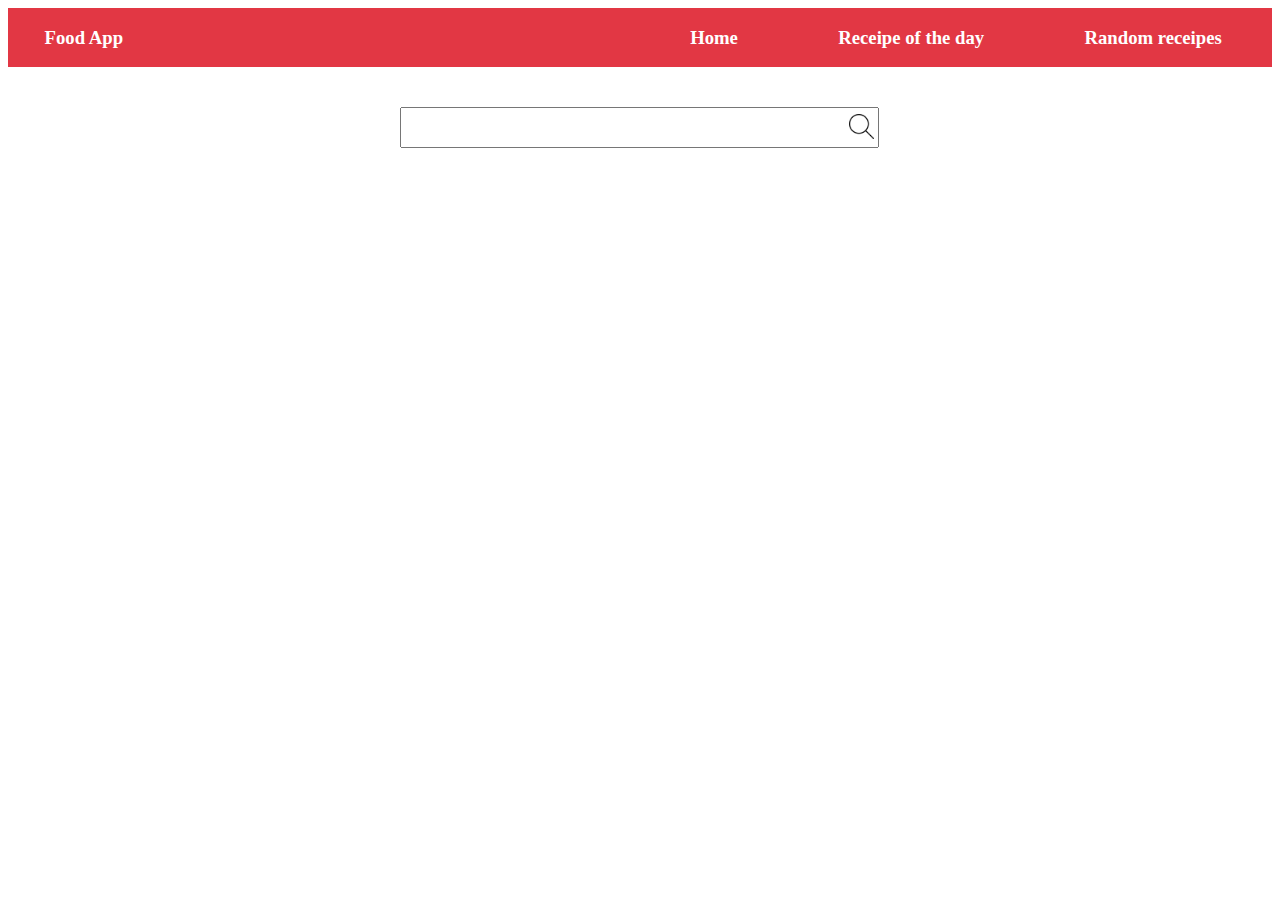
<file: index.html>
<!DOCTYPE html>
<html lang="en">
<head>
    <meta charset="UTF-8">
    <meta http-equiv="X-UA-Compatible" content="IE=edge">
    <meta name="viewport" content="width=device-width, initial-scale=1.0">
    <title>Food App</title>
    <link rel="stylesheet" href="./styles/navbar.css">
    <link rel="stylesheet" href="./styles/home.css">
</head>
<body>
    <nav></nav>
    <div id="container">
        <div id="searchbox">
            <div id="searchbar">
                <input type="text" id="inputbox" >
                <img src="./images/search.png" alt="" id="searchIcon">
            </div>
            <div id="dropdown"></div>
        </div>
        <div id="display"></div>
    </div>

</body>
</html>

<script type="module" src="./scripts/home.js"></script>
</file>
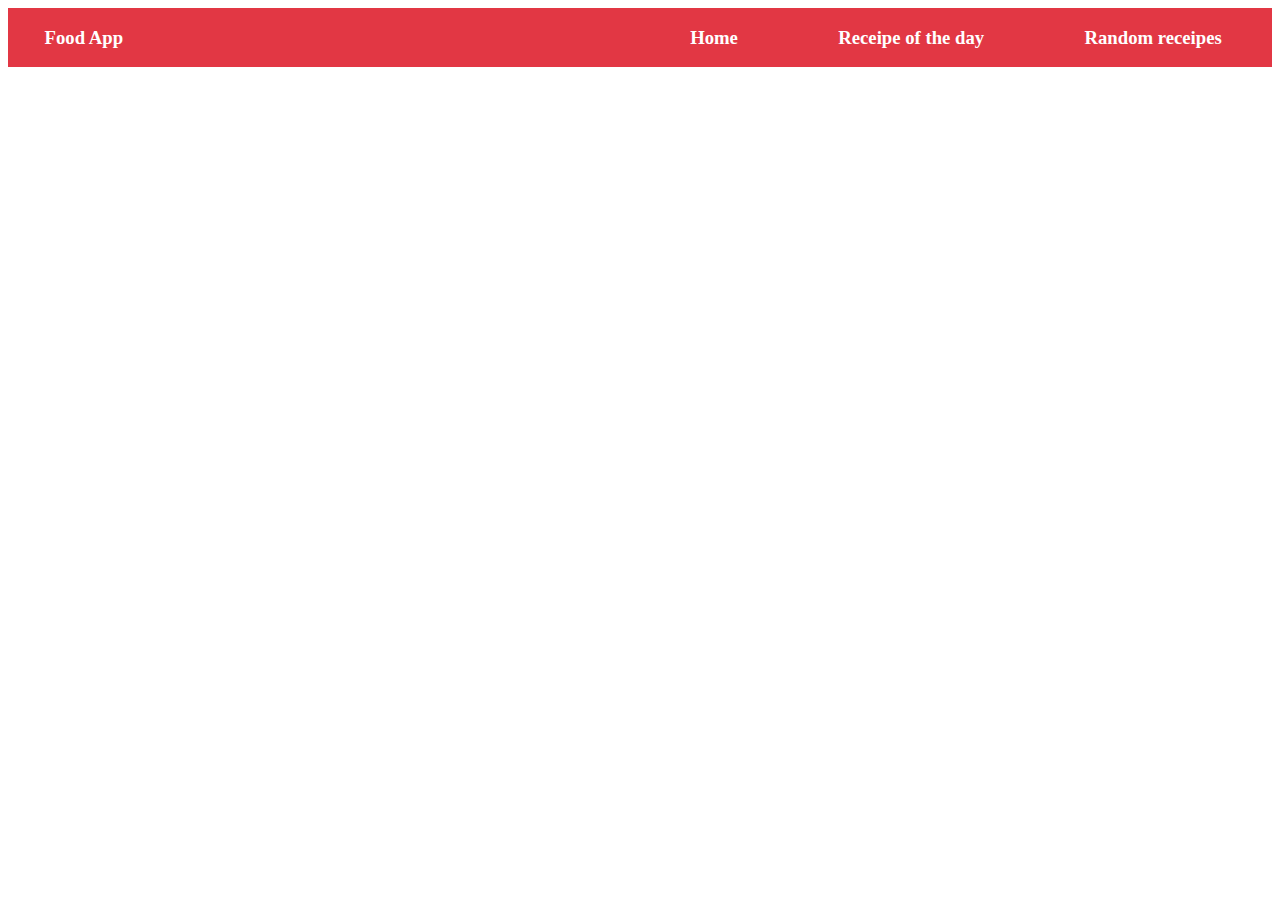
<file: random_receipe.html>
<!DOCTYPE html>
<html lang="en">
<head>
    <meta charset="UTF-8">
    <meta http-equiv="X-UA-Compatible" content="IE=edge">
    <meta name="viewport" content="width=device-width, initial-scale=1.0">
    <title>Random receipe</title>
    <link rel="stylesheet" href="./styles/navbar.css">
    <link rel="stylesheet" href="./styles/home.css">
</head>
<body>
    <nav></nav>
    <div id="display"></div>
</body>
</html>
<script type="module" src="./scripts/random.js"></script>
</file>
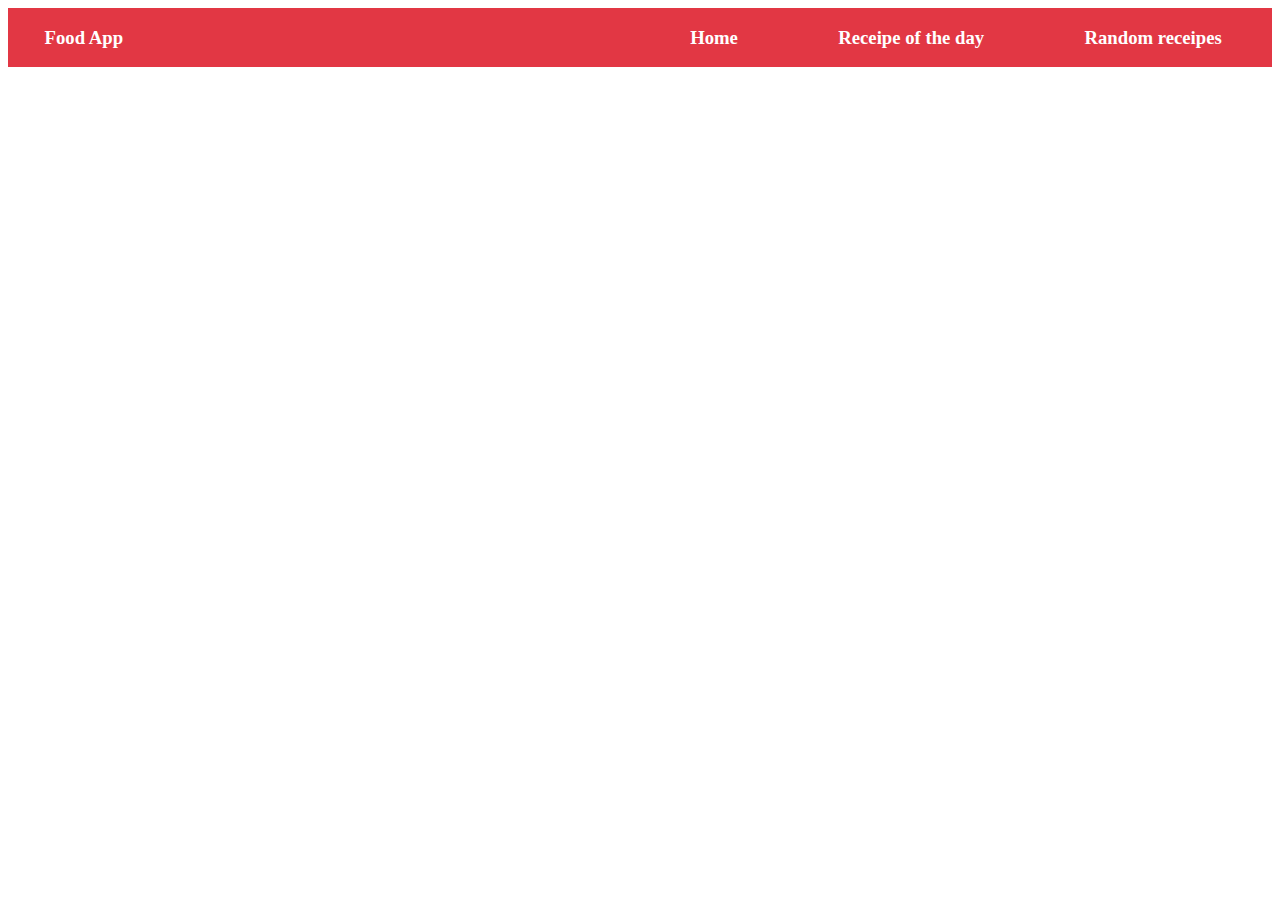
<file: receipe_of_day.html>
<!DOCTYPE html>
<html lang="en">
<head>
    <meta charset="UTF-8">
    <meta http-equiv="X-UA-Compatible" content="IE=edge">
    <meta name="viewport" content="width=device-width, initial-scale=1.0">
    <title>Receipe of the day</title>
    <link rel="stylesheet" href="./styles/navbar.css">
    <link rel="stylesheet" href="./styles/home.css">
</head>
<body>
    <nav></nav>
    <div id="display"></div>
</body>
</html>
<script type="module" src="./scripts/receipe_of_day.js"></script>
</file>
<file: styles/navbar.css>
nav{
    display: flex;
    justify-content: space-between;
    align-items: center;
    background-color: #E23744;
    color: white;
}
nav a{
    text-decoration: none;
    color: white;
}
#appName{
    width: 12%;
    display: flex;
    justify-content: center;
}
#navOptions{
    width: 50%;
    display: flex;
    justify-content: space-around;
    align-items: center;
}
</file>
<file: styles/home.css>
#searchbox{
    width: 38%;
    margin: auto;
    margin-top: 40px;
    position: relative;
}
#inputbox{
    width: 98%;
    height: 35px;
}
#searchIcon{
    height: 25px;
    width: 25px;
    position: absolute;
    top: 7px;
    right: 6px;
}
#dropdown{
    position: absolute;
    top: 40px;
    z-index: 2;
    width: 93%;
    background-color: white;
    border-radius: 0 0 10px 10px;
    border: 1px solid rgb(255, 41, 41);
    display: none;
}
.droplist{
    list-style: none;
}
.litem{
    padding: 8px;
}
.litem:hover{
    color: #E23744;
    cursor: pointer;
}
/* ------display------------ */
#display{
    display: none;
}
#boxdiv{
    width: 60%;
    margin: auto;
    margin-top: 40px;
    padding: 20px;
    padding-top: 5px;
    border-radius: 10px;
    box-shadow: rgba(50, 50, 93, 0.25) 0px 6px 12px -2px, rgba(0, 0, 0, 0.3) 0px 3px 7px -3px;    
}
.topDiv{
    display: flex;
    justify-content: space-around;
}
.left{
    width: 45%;
}
.left>img{
    width: 100%;
    max-height: 350px;
}

.right{
    width: 45%;
}
.allIng{
    line-height: 18px;
}
.bottomDiv{
    padding: 20px;
}

@media all and (min-width: 581px) and (max-width: 850px) {
    #boxdiv{
        width: 80%;
    }
    #navOptions{
        width: 65%;
        font-size: 14px;
    }
    #appName{
        width: 20%;
        font-size: 14px;
    }
    #searchbox{
        width: 55%;
    }
    .allIng{
        line-height: 18px;
    }
}
/* Small screens */
@media all and (min-width: 100px) and (max-width: 580px) {
    #boxdiv{
        width: 90%;
    }
    #navOptions{
        width: 70%;
        font-size: 11px;
    }
    #appName{
        width: 20%;
        font-size: 11px;
    }
    #searchbox{
        width: 70%;
    }
    .allIng{
        line-height: 20px;
    }
}
</file>
